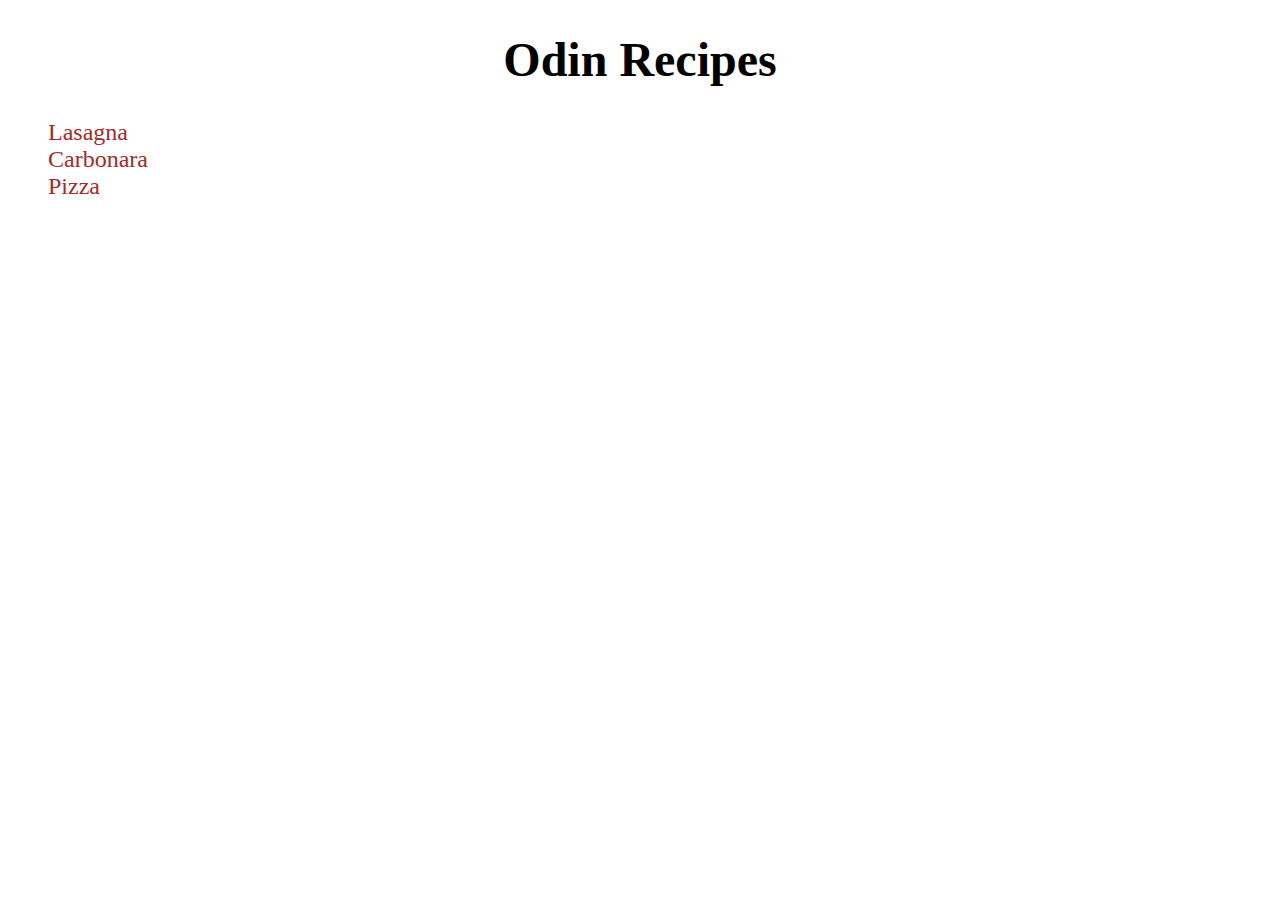
<file: index.html>
<!DOCTYPE html>
<html lang="en">
<head>
    <meta charset="UTF-8">
    <meta http-equiv="X-UA-Compatible" content="IE=edge">
    <meta name="viewport" content="width=device-width, initial-scale=1.0">
    <title>Odin Recipes</title>
    <link rel="stylesheet" href="style.css">
</head>
<body>
    <h1 class="title">Odin Recipes</h1>
    <ul class="list">
        <li class="list-item">
            <a class="list-link" href="lasagna.html">Lasagna</a>
        </li>
        <li class="list-item"> 
            <a class="list-link" href="carbonara.html">Carbonara</a>
        </li>
        <li class="list-item">
            <a class="list-link" href="pizza.html">Pizza</a>
        </li>
    </ul>
</body>
</html>
</file>
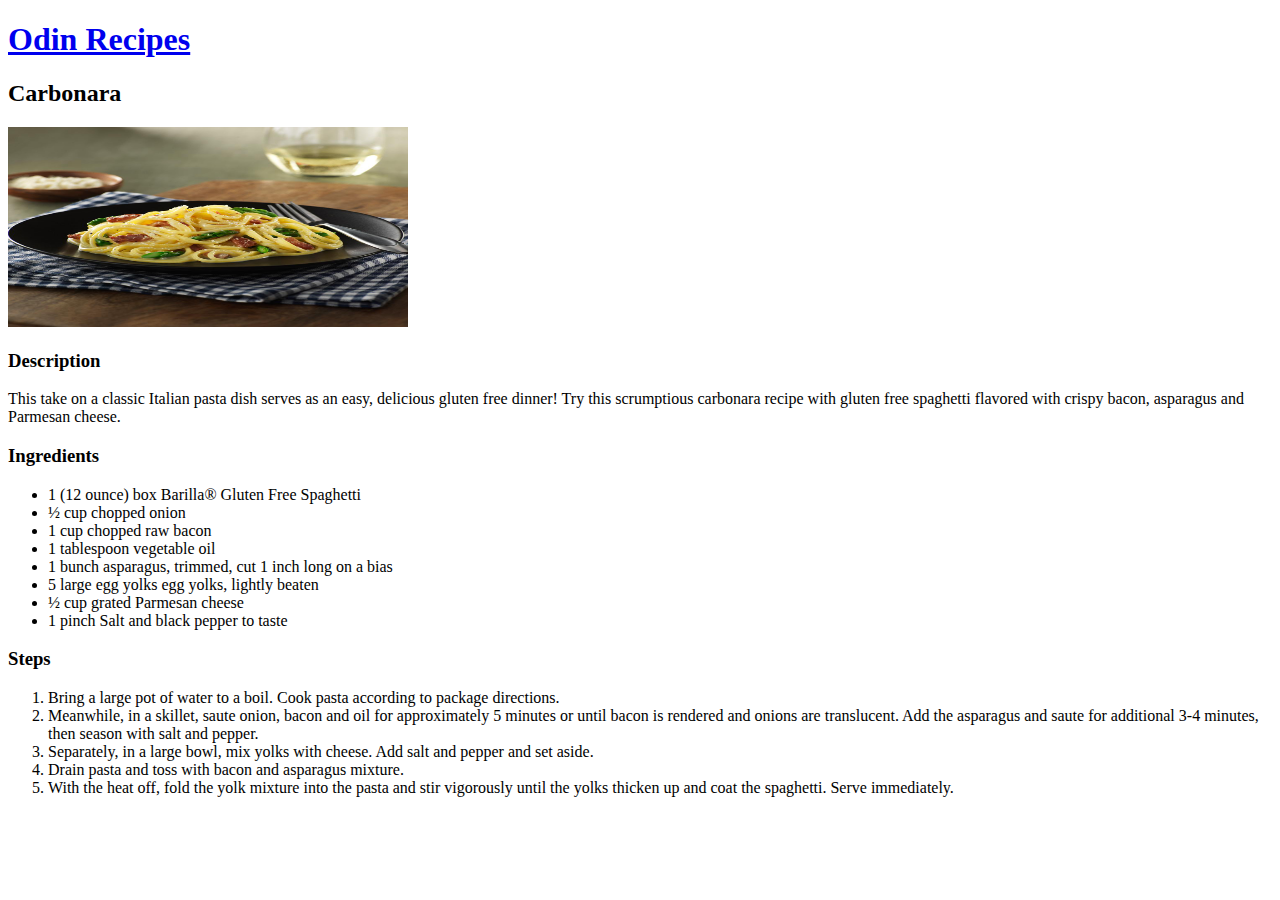
<file: carbonara.html>
<!DOCTYPE html>
<html lang="en">
<head>
    <meta charset="UTF-8">
    <meta http-equiv="X-UA-Compatible" content="IE=edge">
    <meta name="viewport" content="width=device-width, initial-scale=1.0">
    <title>Carbonara</title>
</head>
<body>
    <h1><a href="index.html">Odin Recipes</a></h1>
    <h2>Carbonara</h2>
    <img src="images/carbonara.jpg" width="400" height="200" alt="Carbonara">
    <h3>Description</h3>
    <p>This take on a classic Italian pasta dish serves as an easy, delicious gluten free dinner! Try this scrumptious carbonara recipe with gluten free spaghetti flavored with crispy bacon, asparagus and Parmesan cheese.</p>
    <h3>Ingredients</h3>
    <ul>
        <li>1 (12 ounce) box Barilla® Gluten Free Spaghetti</li>
        <li>½ cup chopped onion</li>
        <li>1 cup chopped raw bacon</li>
        <li>1 tablespoon vegetable oil</li>
        <li>1 bunch asparagus, trimmed, cut 1 inch long on a bias</li>
        <li>5 large egg yolks egg yolks, lightly beaten</li>
        <li>½ cup grated Parmesan cheese</li>
        <li>1 pinch Salt and black pepper to taste</li>
    </ul>
    <h3>Steps</h3>
    <ol>
        <li>Bring a large pot of water to a boil. Cook pasta according to package directions.</li>
        <li>Meanwhile, in a skillet, saute onion, bacon and oil for approximately 5 minutes or until bacon is rendered and onions are translucent. Add the asparagus and saute for additional 3-4 minutes, then season with salt and pepper.</li>
        <li>Separately, in a large bowl, mix yolks with cheese. Add salt and pepper and set aside.</li>
        <li>Drain pasta and toss with bacon and asparagus mixture.</li>
        <li>With the heat off, fold the yolk mixture into the pasta and stir vigorously until the yolks thicken up and coat the spaghetti. Serve immediately.</li>
    </ol>
</body>
</html>
</file>
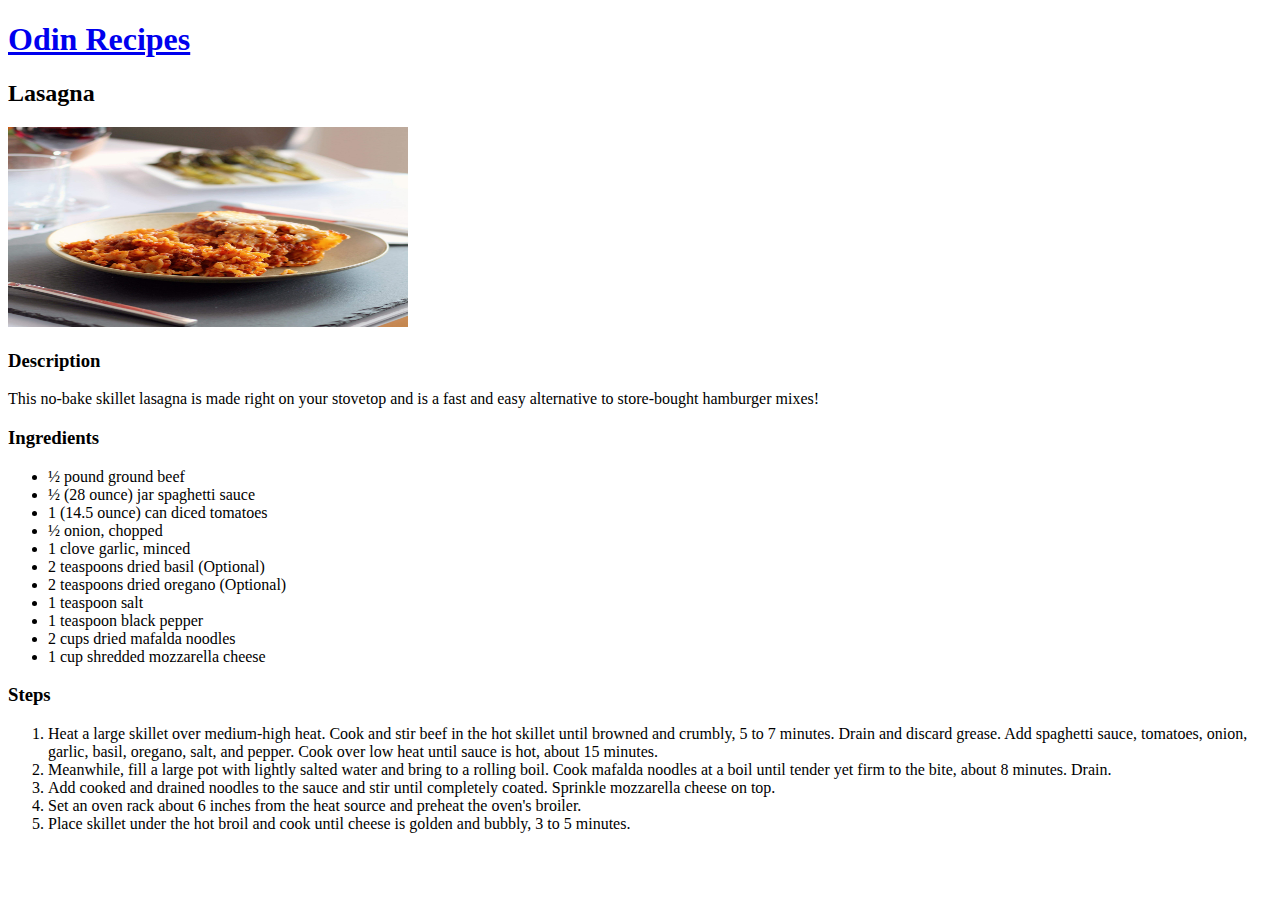
<file: lasagna.html>
<!DOCTYPE html>
<html lang="en">
<head>
    <meta charset="UTF-8">
    <meta http-equiv="X-UA-Compatible" content="IE=edge">
    <meta name="viewport" content="width=device-width, initial-scale=1.0">
    <title>Lasagna</title>
</head>
<body>
    <h1><a href="index.html">Odin Recipes</a></h1>
    <h2>Lasagna</h2>
    <img src="images/lasagna.jpg" width="400px" height="200px" alt="Piece of Lasagna">
    <h3>Description</h3>
    <p>This no-bake skillet lasagna is made right on your stovetop and is a fast and easy alternative to store-bought hamburger mixes!</p>
    <h3>Ingredients</h3>
    <ul>
        <li>½ pound ground beef</li>
        <li>½ (28 ounce) jar spaghetti sauce</li>
        <li>1 (14.5 ounce) can diced tomatoes</li>
        <li>½ onion, chopped</li>
        <li>1 clove garlic, minced</li>
        <li>2 teaspoons dried basil (Optional)</li>
        <li>2 teaspoons dried oregano (Optional)</li>
        <li>1 teaspoon salt</li>
        <li>1 teaspoon black pepper</li>
        <li>2 cups dried mafalda noodles</li>
        <li>1 cup shredded mozzarella cheese</li>
    </ul>
    <h3>Steps</h3>
    <ol>
        <li>Heat a large skillet over medium-high heat. Cook and stir beef in the hot skillet until browned and crumbly, 5 to 7 minutes. Drain and discard grease. Add spaghetti sauce, tomatoes, onion, garlic, basil, oregano, salt, and pepper. Cook over low heat until sauce is hot, about 15 minutes.</li>
        <li>Meanwhile, fill a large pot with lightly salted water and bring to a rolling boil. Cook mafalda noodles at a boil until tender yet firm to the bite, about 8 minutes. Drain.</li>
        <li>Add cooked and drained noodles to the sauce and stir until completely coated. Sprinkle mozzarella cheese on top.</li>
        <li>Set an oven rack about 6 inches from the heat source and preheat the oven's broiler.</li>
        <li>Place skillet under the hot broil and cook until cheese is golden and bubbly, 3 to 5 minutes.</li>
    </ol>
</body>
</html>
</file>
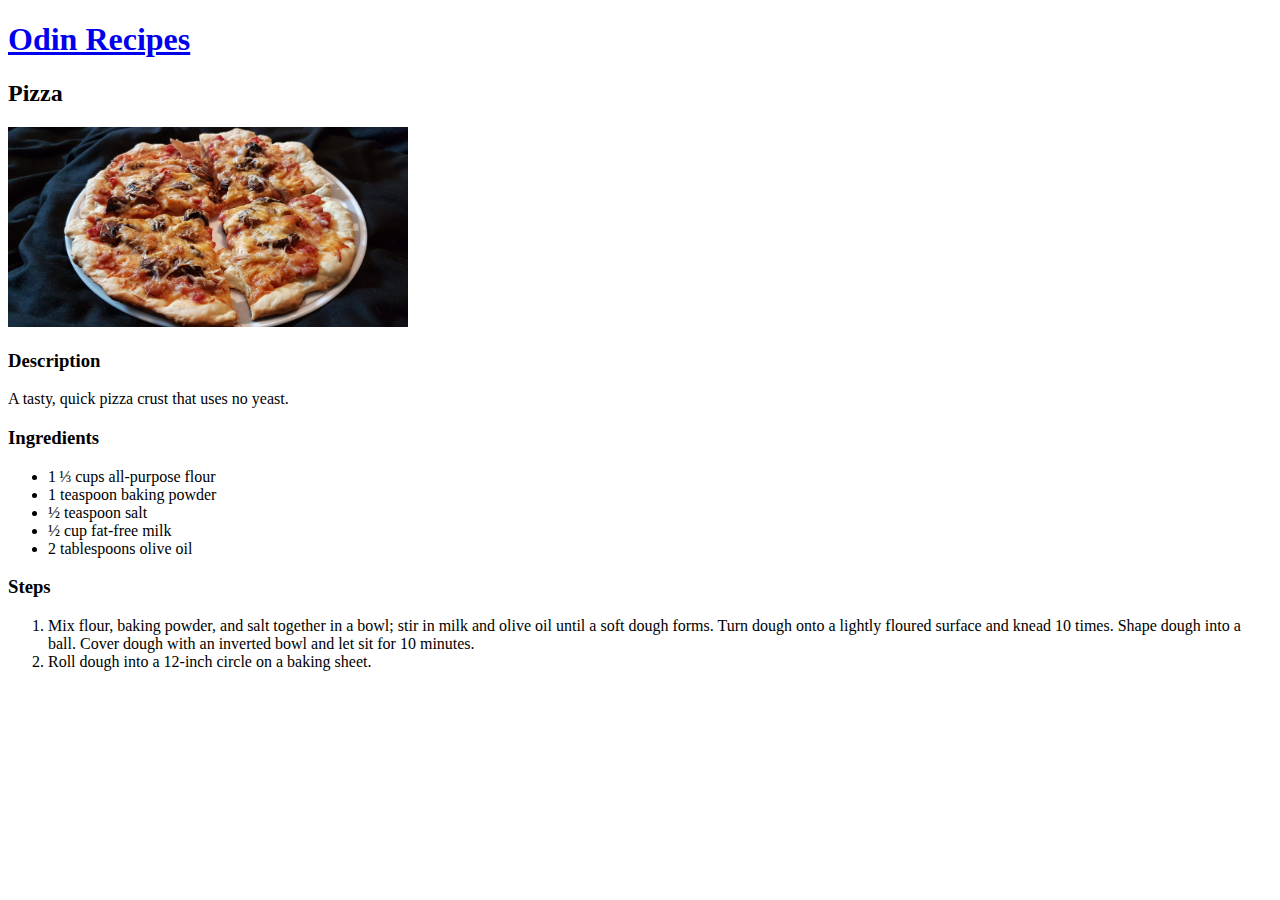
<file: pizza.html>
<!DOCTYPE html>
<html lang="en">
<head>
    <meta charset="UTF-8">
    <meta http-equiv="X-UA-Compatible" content="IE=edge">
    <meta name="viewport" content="width=device-width, initial-scale=1.0">
    <title>Pizza</title>
</head>
<body>
    <h1><a href="index.html">Odin Recipes</a></h1>
    <h2>Pizza</h2>
    <img src="images/pizza.jpg" width="400" height="200" alt="Pizza">
    <h3>Description</h3>
    <p>A tasty, quick pizza crust that uses no yeast.</p>
    <h3>Ingredients</h3>
    <ul>
        <li>1 ⅓ cups all-purpose flour</li>
        <li>1 teaspoon baking powder</li>
        <li>½ teaspoon salt</li>
        <li>½ cup fat-free milk</li>
        <li>2 tablespoons olive oil</li>
    </ul>
    <h3>Steps</h3>
    <ol>
        <li>Mix flour, baking powder, and salt together in a bowl; stir in milk and olive oil until a soft dough forms. Turn dough onto a lightly floured surface and knead 10 times. Shape dough into a ball. Cover dough with an inverted bowl and let sit for 10 minutes.</li>
        <li>Roll dough into a 12-inch circle on a baking sheet.</li>
    </ol>
</body>
</html>
</file>
<file: style.css>
.title{
    font-size: 48px;
    text-align: center;
}

.list{
    list-style: none;
}

.list-link{
    color: brown;
    font-size: 24px;
    text-decoration: none;
}
</file>
